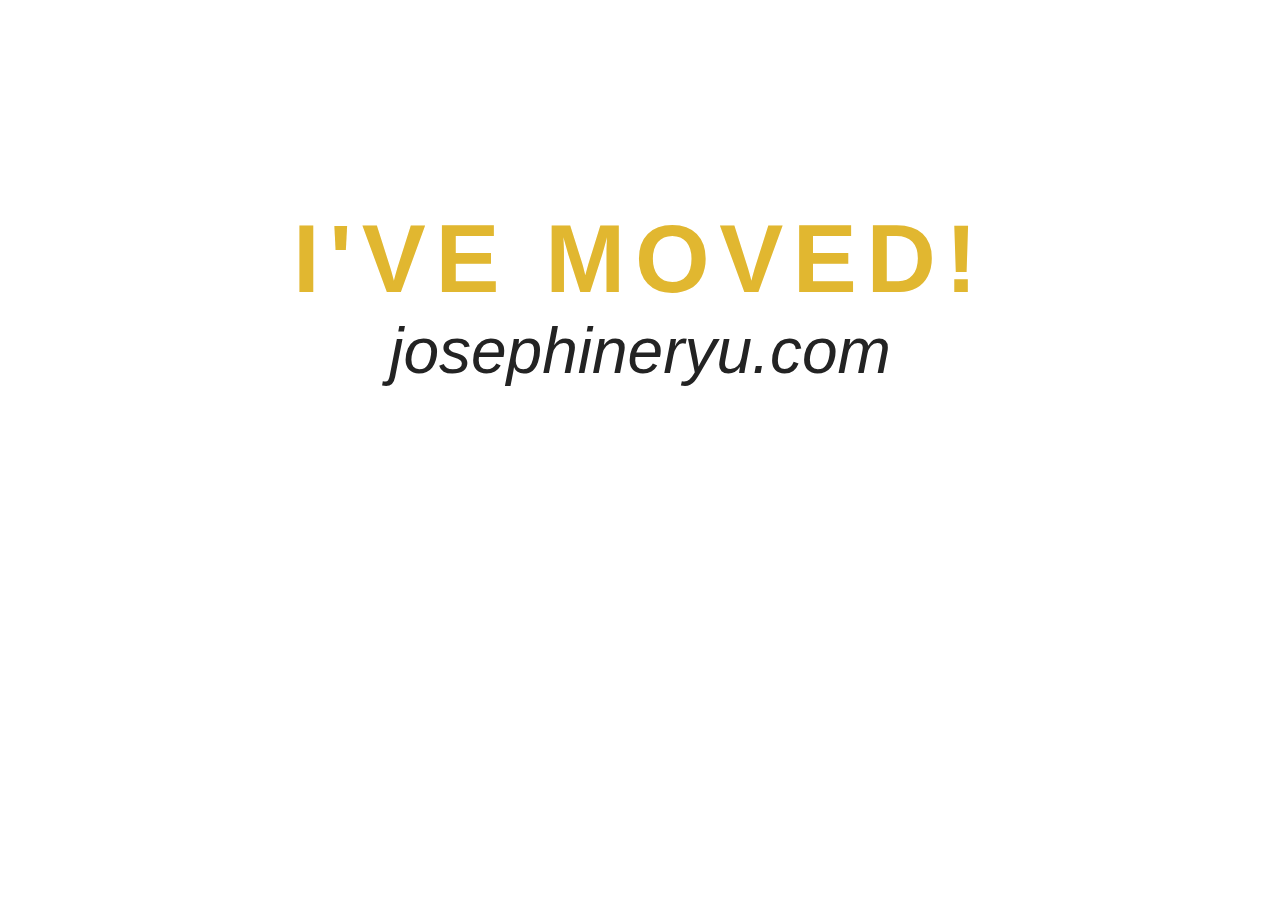
<file: index.html>
<!doctype html>
<html lang = "en">

<head>
	<meta charset = "utf-8">
	<meta name="viewport" content="width=device-width, initial-scale=1">
	<title>Josephine Ryu</title>

	<link rel="icon" href="favicon.png" type="image/png" sizes="16x16">

	<!--stylesheet -->

	<link rel="stylesheet" href="css/main-2.css">


</head>

<body>
	<div class="content">
		<p class="moved">I've moved!</p>
		<a href="http://jo-ryu.com">josephineryu.com</a>
	</div>



</body>

</html>
</file>
<file: css/main-2.css>
body{
  font-family: 'Proxima Nova', sans-serif;
  font-weight: 800;
  text-align: center;
}

h1 {
  color: #E1B730;
  font-family: 'Playfair Display Header', serif;
  font-style: italic;
  font-weight: 800;
}

p.moved{
  font-size: 6em;
  color: #E1B730;
  margin-bottom: 0;
  text-transform:uppercase;
  letter-spacing: 0.1em;
}

.content {
    max-width: 800px;
    margin: auto;
    padding-top: 100px;
}

a {
  text-decoration: none;
  font-size: 4em;
  color: #232323;
  margin-top: 0;
  font-weight: 300;
  font-style: italic;
}

a:hover{
    color: #818181;
}



/********** font faces****************/
}


@font-face {
  font-family: Proxima Nova;
  src: url('fonts/ProximaNova/ProximaNova-Regular.tff');
}

@font-face {
  font-family: Open Sans;
  src: url('fonts/Open_Sans/OpenSans-Regular.tff');
}
</file>
